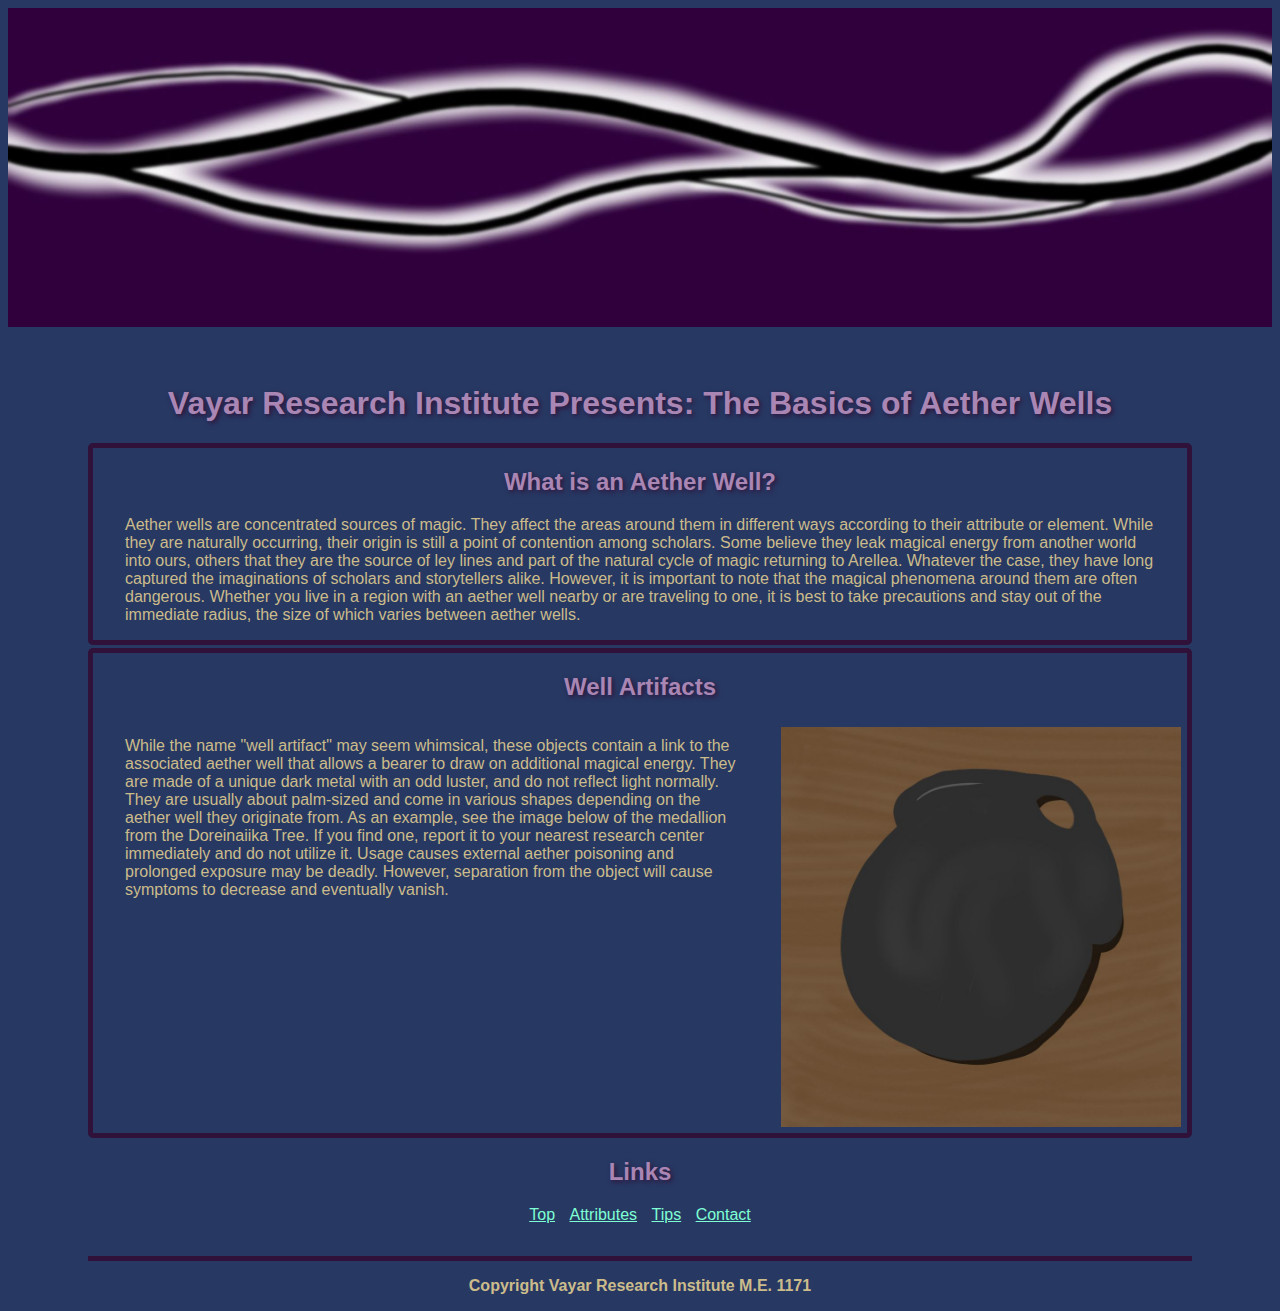
<file: index.html>
<!--Instructions:
    Create a website using only HTML. The website can be anything you like (within school guidelines) if it meets the following criteria:

    Create a homepage named index.html
    At least 3 pages with links to navigate between all pages present on each page.
    2 different size headers, a list, 3 images, a table, and a form.
-->

<!--Used shortcut to input the boilerplate text, then copied and pasted it on other pages before beginning the coding process-->
<!DOCTYPE html>
<html lang="en">
<head>
    <meta charset="UTF-8">
    <meta name="viewport" content="width=device-width, initial-scale=1.0">
    <title>Home</title>
    <link rel="stylesheet" href="styles.css">
</head>
<body>
    <!--I wanted to have an image at the top of the screen as a banner topping the website, so I set the width to 100%.-->
    <img id="banner" src="Images/Aether.jpg" alt="Artist's rendition of aether streams, black lines with white edges">
    <main>
            <!--Below the banner, I have added a heading and a horizontal line as a main title of the website-->
    <h1>Vayar Research Institute Presents: The Basics of Aether Wells</h1>
    <hr />
    <!--To remain organized, I grouped the information into sections, each with its own header.-->
    <!--This first section is a brief paragraph to introduce users to the concept. To make it more legible to someone
    looking over the code, I have moved some of it to different lines as I have with my comments without putting line
    breaks in the code itself. This allows for the paragraph to remain cohesive in the live version without requiring
    side scrolling when looking at the code.-->
    <section>
        <h2>What is an Aether Well?</h2>
        <p>Aether wells are concentrated sources of magic. They affect the areas around them in different ways according 
            to their attribute or element. While they are naturally occurring, their origin is still a point of 
            contention among scholars. Some believe they leak magical energy from another world into ours, others that 
            they are the source of ley lines and part of the natural cycle of magic returning to Arellea. Whatever the 
            case, they have long captured the imaginations of scholars and storytellers alike. However, it is important 
            to note that the magical phenomena around them are often dangerous. Whether you live in a region with an 
            aether well nearby or are traveling to one, it is best to take precautions and stay out of the immediate 
            radius, the size of which varies between aether wells.</p>
    </section>
    <hr />
    <!--For this section, I added an image after the paragraph, this time limiting its width to 400 pixels which caused its
    height to proportionally correct.-->
    <section>
        <h2>Well Artifacts</h2>
        <div class="side-by-side">
            <p>While the name "well artifact" may seem whimsical, these objects contain a link to the associated aether well
                that allows a bearer to draw on additional magical energy. They are made of a unique dark metal with an odd 
                luster, and do not reflect light normally. They are usually about palm-sized and come in various shapes 
                depending on the aether well they originate from. As an example, see the image below of the medallion from 
                the Doreinaiika Tree. If you find one, report it to your nearest research center immediately and do not utilize 
                it. Usage causes external aether poisoning and prolonged exposure may be deadly. However, separation from the 
                object will cause symptoms to decrease and eventually vanish.</p>
            <img src="Images/Well Artifact.jpg" alt="Artist's rendition of a round fruit shaped medallion made of a dark metal.">
        </div>
    </section>
    <hr />
    <!--For the "Links" section, I renamed the index link "Top" as it would bring the user to the top of the page. I copied
    and pasted the section into the other two pages, renaming the links accordingly. I also added line breaks so that it
    would look cleaner.-->
    <!--Besides changing the tag to nav, I removed the line breaks so I could space them out on one line with CSS.-->
    <nav>
        <h2>Links</h2>
        <a href="index.html">Top</a>
        <a href="Attributes.html">Attributes</a>
        <a href="Tips.html">Tips</a>
        <a href="Contact.html">Contact</a>
    </nav>
    <hr />
    <!--While a copyright footer is helpful for a real web page, I admit to adding this one because I thought it was funny.-->
    <footer>
        <p class="bolded">Copyright Vayar Research Institute M.E. 1171</p>
    </footer>
    </main>
</body>
</html>
</file>
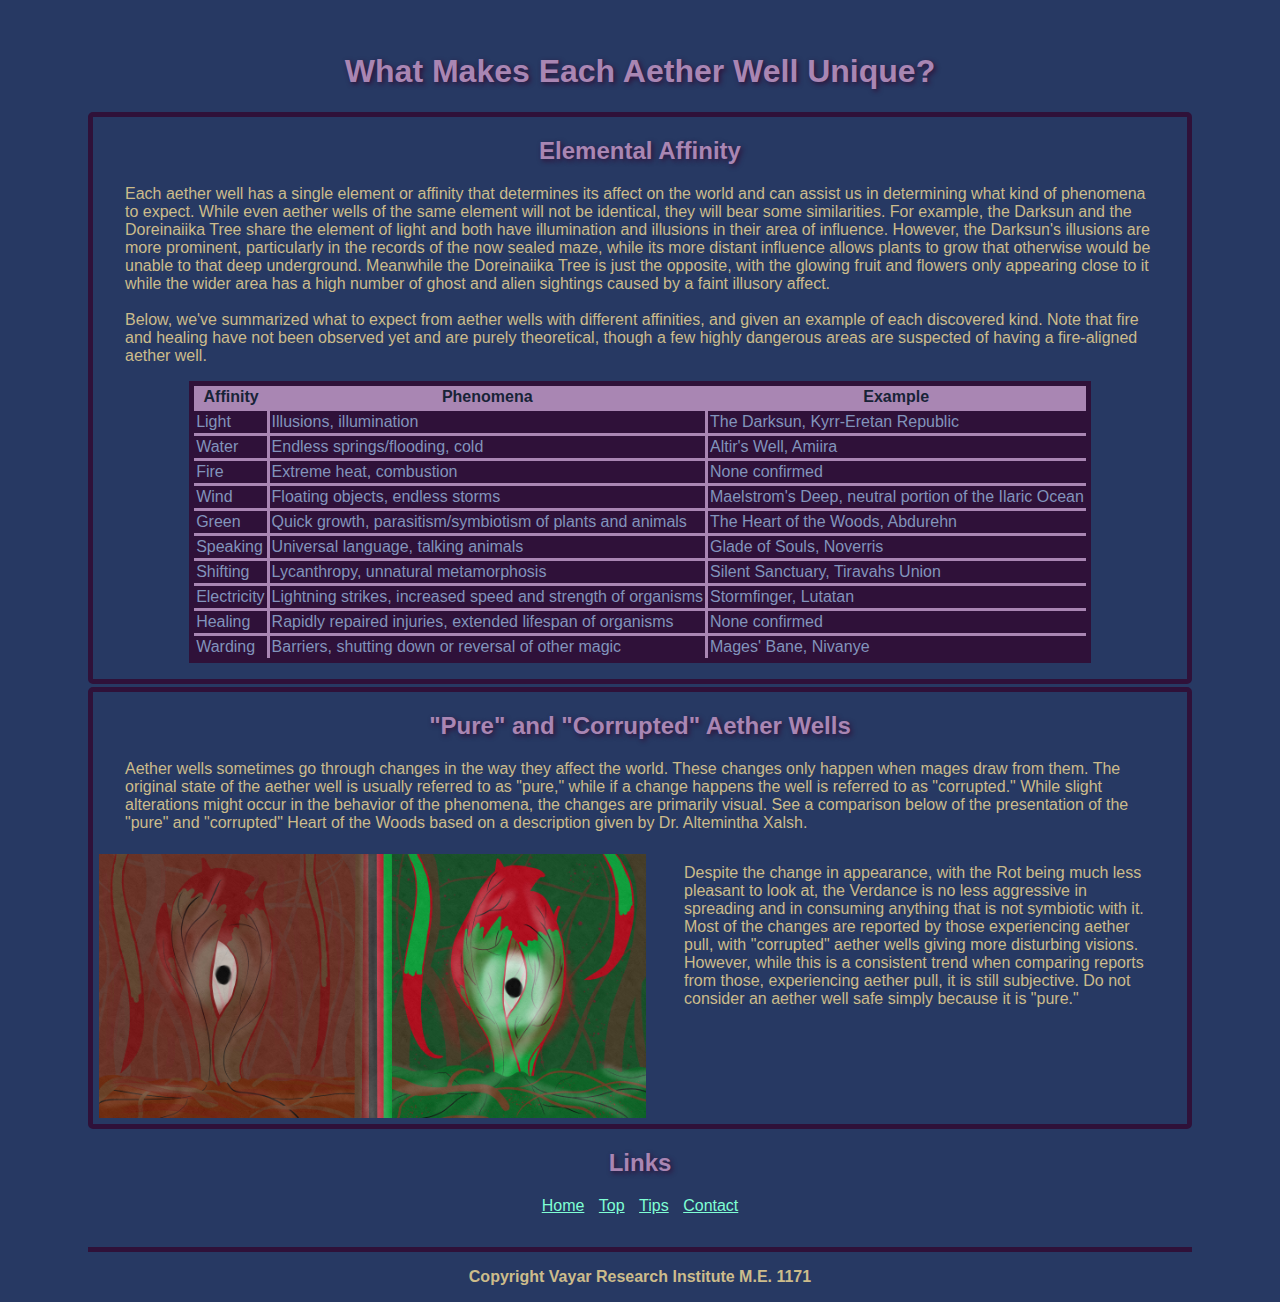
<file: Attributes.html>
<!DOCTYPE html>
<html lang="en">
<head>
    <meta charset="UTF-8">
    <meta name="viewport" content="width=device-width, initial-scale=1.0">
    <title>Attributes</title>
    <link rel="stylesheet" href="styles.css">
</head>
<body>
    <main>
            <!--For this page, I placed a title header before any sections begin.-->
    <h1>What Makes Each Aether Well Unique?</h1>
    <!--I placed the table in the same section as the corresponding header and paragraph to keep it organized.-->
    <section>
        <h2>Elemental Affinity</h2>
        <p>Each aether well has a single element or affinity that determines its affect on the world and can assist us
            in determining what kind of phenomena to expect. While even aether wells of the same element will not be 
            identical, they will bear some similarities. For example, the Darksun and the Doreinaiika Tree share the 
            element of light and both have illumination and illusions in their area of influence. However, the Darksun's 
            illusions are more prominent, particularly in the records of the now sealed maze, while its more distant 
            influence allows plants to grow that otherwise would be unable to that deep underground. Meanwhile the 
            Doreinaiika Tree is just the opposite, with the glowing fruit and flowers only appearing close to it while 
            the wider area has a high number of ghost and alien sightings caused by a faint illusory affect. <br><br>Below, we've 
            summarized what to expect from aether wells with different affinities, and given an example of each discovered 
            kind. Note that fire and healing have not been observed yet and are purely theoretical, though a few highly 
            dangerous areas are suspected of having a fire-aligned aether well.</p>
        <!--When making the table, I wanted it to look like a table, so I set the border to 1 to delineate between the
        rows and columns.-->
        <!--When starting the CSS stylesheet, I removed the inline styling here.-->
        <table>
            <thead>
                <tr>
                    <th>Affinity</th>
                    <th>Phenomena</th>
                    <th>Example</th>
                </tr>
            </thead>
            <tbody>
                <tr>
                    <td>Light</td>
                    <td>Illusions, illumination</td>
                    <td>The Darksun, Kyrr-Eretan Republic</td>
                </tr>
                <tr>
                    <td>Water</td>
                    <td>Endless springs/flooding, cold</td>
                    <td>Altir's Well, Amiira</td>
                </tr>
                <tr>
                    <td>Fire</td>
                    <td>Extreme heat, combustion</td>
                    <td>None confirmed</td>
                </tr>
                <tr>
                    <td>Wind</td>
                    <td>Floating objects, endless storms</td>
                    <td>Maelstrom's Deep, neutral portion of the Ilaric Ocean</td>
                </tr>
                <tr>
                    <td>Green</td>
                    <td>Quick growth, parasitism/symbiotism of plants and animals</td>
                    <td>The Heart of the Woods, Abdurehn</td>
                </tr>
                <tr>
                    <td>Speaking</td>
                    <td>Universal language, talking animals</td>
                    <td>Glade of Souls, Noverris</td>
                </tr>
                <tr>
                    <td>Shifting</td>
                    <td>Lycanthropy, unnatural metamorphosis</td>
                    <td>Silent Sanctuary, Tiravahs Union</td>
                </tr>
                <tr>
                    <td>Electricity</td>
                    <td>Lightning strikes, increased speed and strength of organisms</td>
                    <td>Stormfinger, Lutatan</td>
                </tr>
                <tr>
                    <td>Healing</td>
                    <td>Rapidly repaired injuries, extended lifespan of organisms</td>
                    <td>None confirmed</td>
                </tr>
                <tr>
                    <td>Warding</td>
                    <td>Barriers, shutting down or reversal of other magic</td>
                    <td>Mages' Bane, Nivanye</td>
                </tr>
            </tbody>
        </table>
    </section>
    <!--Without a line break, the horizontal line felt too close to the bottom of the table.-->
    <!--Removed the line break after styling in CSS made it unneccessary.-->
    <hr />
    <section>
        <h2>"Pure" and "Corrupted" Aether Wells</h2>
        <p>Aether wells sometimes go through changes in the way they affect the world. These changes only happen when 
            mages draw from them. The original state of the aether well is usually referred to as "pure," while if a
            change happens the well is referred to as "corrupted." While slight alterations might occur in the behavior 
            of the phenomena, the changes are primarily visual. See a comparison below of the presentation of the "pure"
            and "corrupted" Heart of the Woods based on a description given by Dr. Altemintha Xalsh.</p>
        <!--I wanted the image to be closer to where it was referred to, so I placed it in the middle of the section in
        between two paragraphs.-->
        <!--I experimented with putting the image and the second paragraph in a div to allow for flex display.-->
        <div class="side-by-side">
            <img id="heart-of-the-woods" src="Images/Heart of the Woods.jpg" alt="An artist's depiction of the Heart of the Woods, with
            the image on the left in its rotting, brown state and the image on the right in its verdant, green state.">
            <p>Despite the change in appearance, with the Rot being much less pleasant to look at, the Verdance is no less 
                aggressive in spreading and in consuming anything that is not symbiotic with it. Most of the changes are 
                reported by those experiencing aether pull, with "corrupted" aether wells giving more disturbing visions. 
                However, while this is a consistent trend when comparing reports from those, experiencing aether pull, it is
                still subjective. Do not consider an aether well safe simply because it is "pure."</p>
        </div>
    </section>
    <hr />
    <nav>
        <h2>Links</h2>
        <a href="index.html">Home</a>
        <a href="Attributes.html">Top</a>
        <a href="Tips.html">Tips</a>
        <a href="Contact.html">Contact</a>
    </nav>
    <hr />
    <!--I copied and pasted the footer as well as the links from the home page.-->
    <footer>
        <p class="bolded">Copyright Vayar Research Institute M.E. 1171</p>
    </footer>
    </main>
</body>
</html>
</file>
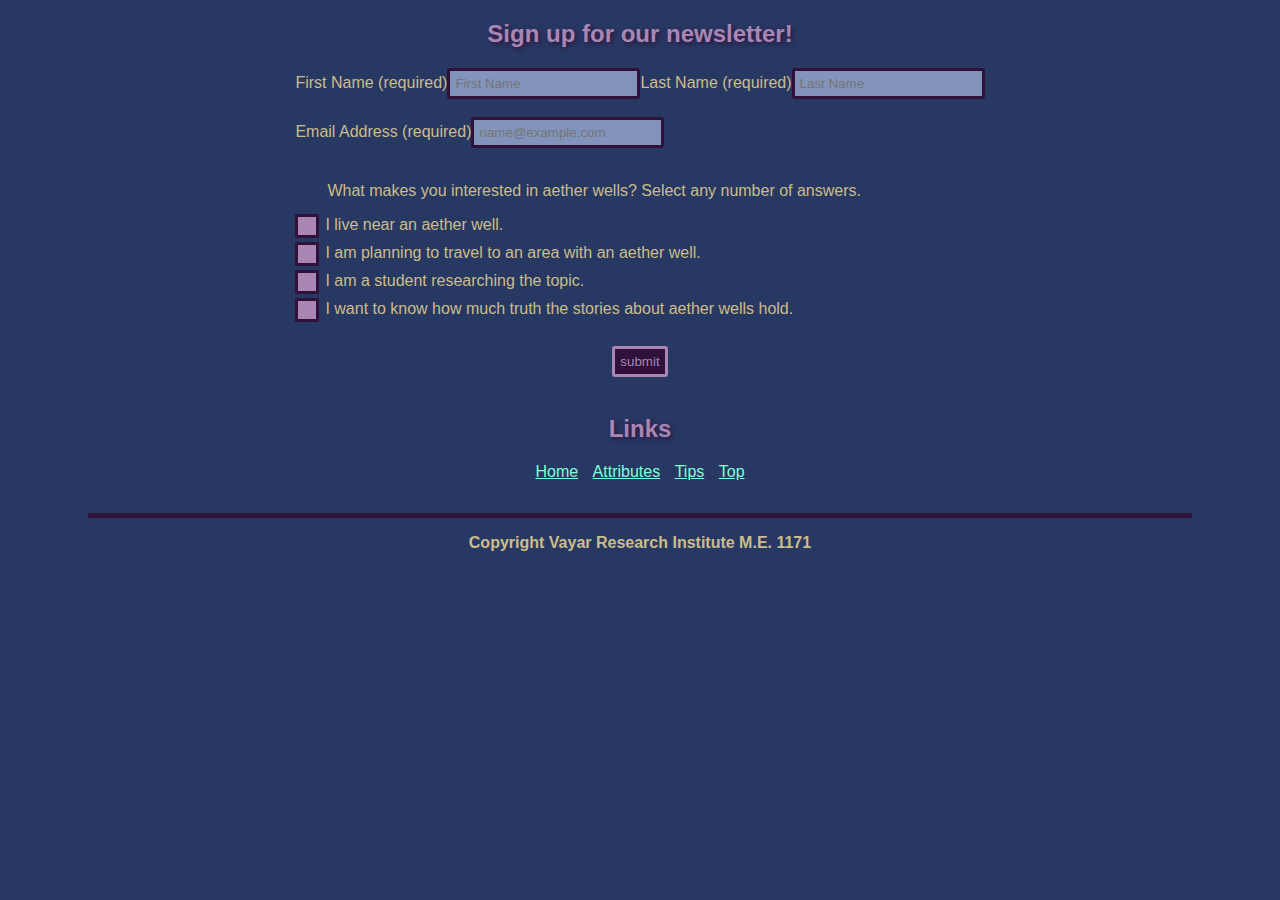
<file: Contact.html>
<!DOCTYPE html>
<html lang="en">
<head>
    <meta charset="UTF-8">
    <meta name="viewport" content="width=device-width, initial-scale=1.0">
    <title>Contact</title>
    <link rel="stylesheet" href="styles.css">
</head>
<body>
    <main>
            <!--Used a Heading to indicate to users what the following form is for-->
    <h2>Sign up for our newsletter!</h2>
    <!--Used a Form tag here with multiple input types that would allow a user to enter the required text and
        optionally select answers to a final question. I consulted MDN to see how labels and required fields work.-->
    <form>
        <!--The first two inputs are for the first and last name of the user.
        I also added labels to all inputs for accessibility purposes.-->
        <label for="firstName">First Name (required)</label>
        <input type="text" required name="firstName" placeholder="First Name">
        <label for="lastName">Last Name (required)</label>
        <input type="text" required name="lastName" placeholder="Last Name"> <br><br>
        <!--After two line breaks for cleaner reading, I added an input and label for an email address.-->
        <label for="email">Email Address (required)</label>
        <input type="email" required name="email" placeholder="name@example.com"> <br><br>
        <!--Two line breaks again, followed by an optional question that can have multiple answers, with a line break
        between each to make it look neater.-->
        <!--Altering to make my own checkboxes following W3Schools' instructions.-->
        <p>What makes you interested in aether wells? Select any number of answers.</p>
        <label class="container">I live near an aether well.
            <input type="checkbox">
            <span class="checkmark"></span>
        </label>
        <label class="container">I am planning to travel to an area with an aether well.
            <input type="checkbox">
            <span class="checkmark"></span>
        </label>
        <label class="container">I am a student researching the topic.
            <input type="checkbox">
            <span class="checkmark"></span>
        </label>
        <label class="container">I want to know how much truth the stories about aether wells hold.
            <input type="checkbox">
            <span class="checkmark"></span>
        </label>
        <br>
        <input type="submit" name="submit" value="submit">
    </form>
    <!--I added a line break and a horizontal line after the form in order to separate it visually from the links.-->
    <br>
    <hr />
    <nav>
        <h2>Links</h2>
        <a href="index.html">Home</a>
        <a href="Attributes.html">Attributes</a>
        <a href="Tips.html">Tips</a>
        <a href="Contact.html">Top</a>
    </nav>
    <hr />
    <!--I copied and pasted the footer as well as the links from the home page.-->
    <footer>
        <p class="bolded">Copyright Vayar Research Institute M.E. 1171</p>
    </footer>
    </main>
</body>
</html>
</file>
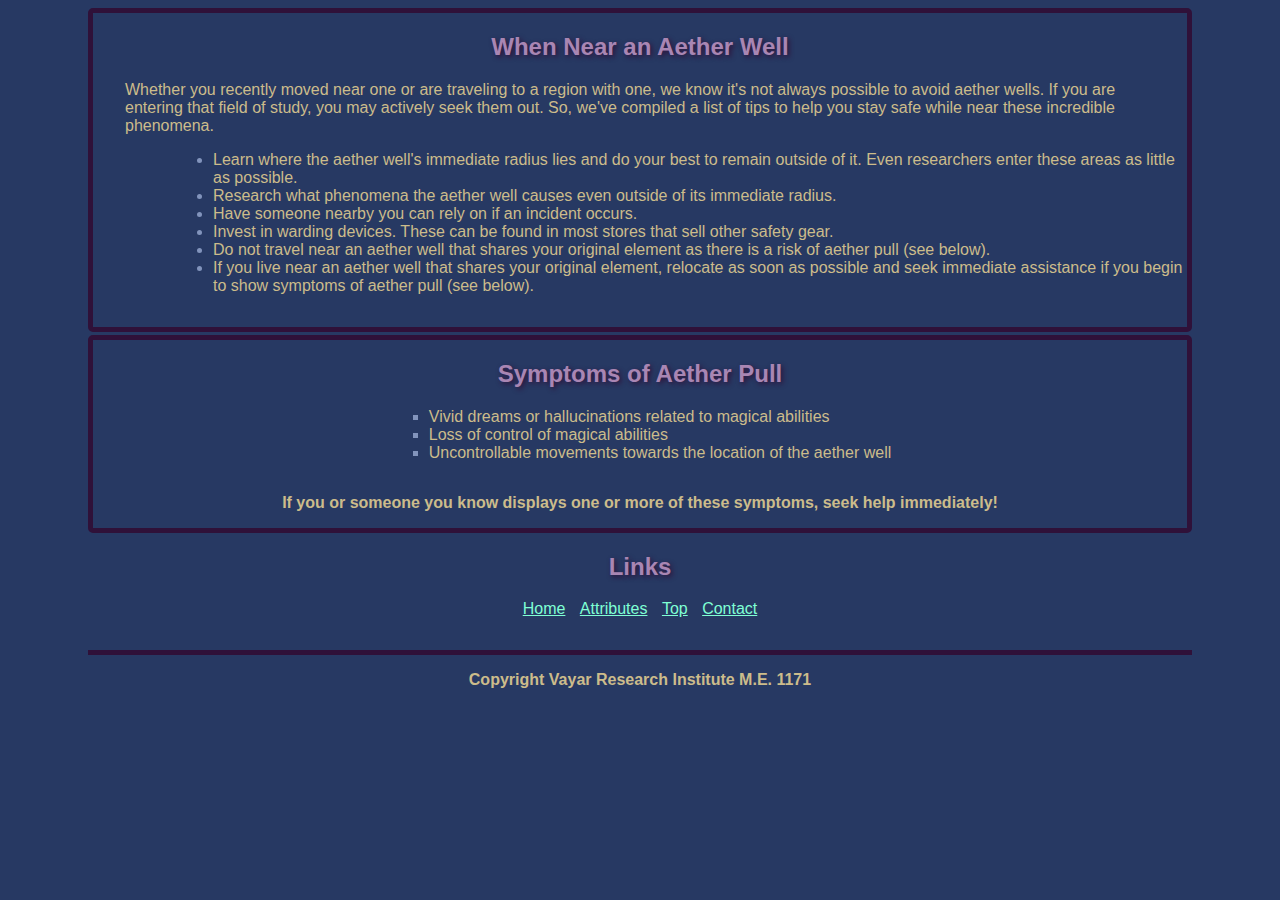
<file: Tips.html>
<!DOCTYPE html>
<html lang="en">
<head>
    <meta charset="UTF-8">
    <meta name="viewport" content="width=device-width, initial-scale=1.0">
    <title>Tips</title>
    <link rel="stylesheet" href="styles.css">
</head>
<body>
    <main>
            <!--I used sections and horizontal lines to separate the content and prevent a wall of text.-->
    <section>
        <!--Before starting the list, I introduced it with both a header and a paragraph.-->
        <h2>When Near an Aether Well</h2>
        <p>Whether you recently moved near one or are traveling to a region with one, we know it's not always possible to avoid
            aether wells. If you are entering that field of study, you may actively seek them out. So, we've compiled a list
            of tips to help you stay safe while near these incredible phenomena.
        </p>
        <!--Since the order of items does not matter, I chose to use an unordered list.-->
        <ul>
            <li>Learn where the aether well's immediate radius lies and do your best to remain outside of it. Even researchers
                enter these areas as little as possible.
            </li>
            <li>Research what phenomena the aether well causes even outside of its immediate radius.</li>
            <li>Have someone nearby you can rely on if an incident occurs.</li>
            <li>Invest in warding devices. These can be found in most stores that sell other safety gear.</li>
            <li>Do not travel near an aether well that shares your original element as there is a risk of aether
                pull (see below).</li>
            <li>If you live near an aether well that shares your original element, relocate as soon as possible and seek
                immediate assistance if you begin to show symptoms of aether pull (see below).
            </li>
        </ul>
    </section>
    <hr />
    <section>
        <!--The second list, also unordered, only required a heading to introduce it.-->
        <h2>Symptoms of Aether Pull</h2>
        <ul id="symptoms">
            <li>Vivid dreams or hallucinations related to magical abilities</li>
            <li>Loss of control of magical abilities</li>
            <li>Uncontrollable movements towards the location of the aether well</li>
        </ul>
        <!--I chose to use bolded text here for emphasis on an important message, and placed it below the list so that
        visitors to the site would look through the related list first.-->
        <!--In preparation for adding CSS styling, I removed the bolding in the HTML.-->
        <p class="bolded">If you or someone you know displays one or more of these symptoms, seek help immediately!</p>
    </section>
    <hr />
    <nav>
        <h2>Links</h2>
        <a href="index.html">Home</a>
        <a href="Attributes.html">Attributes</a>
        <a href="Tips.html">Top</a>
        <a href="Contact.html">Contact</a>
    </nav>
    <hr />
    <!--I copied and pasted the footer as well as the links from the home page.-->
    <footer>
        <p class="bolded">Copyright Vayar Research Institute M.E. 1171</p>
    </footer>
    </main>
</body>
</html>
</file>
<file: styles.css>
/* Instructions: Style the website you made last week using CSS with the following requirements:

    Use only external CSS file (no internal or inline styling)
    Every element must be styled.
    Create style rules using class, id, and element selectors.

Before beginning the styling process, I adjusted some of the tags in the HTML.
Specifically, I added a main element to each page, removed inline styling, and made the sections with links nav instead.
I also added class and id tags to certain paragraph elements and all images to make it easier to select them individually. */

/*I selected everything to change the font family to one that I found easier to read.*/
* {
    font-family: Verdana, Geneva, Tahoma, sans-serif;
}

/*I set a darker background color on the body section as it's what I prefer.*/
body {
    background-color: rgb(39, 57, 99);
}

/*I didn't want to go through and delete all the horizontal lines in the HTML files, but they didn't look right on the
styled page so I set their display to none.*/
hr {
    display: none;
}

/*For the top image, I gave it the id "banner" and set its width to 100% so it would grow and shrink with the size
of the browser window.*/
#banner {
    width: 100%;
}

/*To keep the important part of the webpage closer to the center, I set a left and right margin for the main part.*/
main {
    margin-left: 5em;
    margin-right: 5em;
}

/*I centered h1, giving it a lighter text color with a dark shadow. I also gave it some top padding to push the heading
on the home page further away from the banner image.*/
h1 {
    text-align: center;
    color: #a986b3;
    text-shadow: rgb(47, 17, 57) 2px 2px 5px;
    padding-top: 1em;
}

/*I outlined the sections with a dark border and gave them top and bottom margins to separate them from each other.*/
section {
    border: solid rgb(47, 17, 57) 5px;
    border-radius: 5px;
    margin-top: 3px;
    margin-bottom: 3px;
}

/*For h2, I copied the center alignment and text color and shadow from h1, but these headings didn't need padding.*/
h2 {
    text-align: center;
    color: #a986b3;
    text-shadow: rgb(47, 17, 57) 2px 2px 5px;
}

/*I left-aligned the paragraph texts for readability, and gave them margins to push them away from the colored border
of the sections. I gave the text a lighter color that contrasts with the background.*/
p {
    text-align: left;
    margin-left: 2em;
    margin-right: 2em;
    color: rgb(204, 188, 139);
}

/*I placed the images and paragraphs I wanted next to each other into divs that I gave a class titled "side-by-side" and
set the display to flex, which placed them in the same line.*/
.side-by-side {
    display:flex
}

/*For the images in these divs, I wanted to ensure they did not exceed half the screen. I also set a max height, as the
smaller image did not look right taking up half of the space available. I gave these images padding to push them away
from the colored border, and set the margin to auto so that if they were in their own line they would move to the center
of the page instead of staying on the side.*/
div>img {
    max-width: 50%;
    max-height: 400px;
    padding: 6px;
    margin: auto;
}

/*I put the paragraphs I wanted bolded in a class and changed the font weight and text alignment to bold them and place
them in the center of the page.*/
.bolded {
    font-weight: bold;
    text-align: center;
}

/*I gave the nav section a bottom margin to push it away from the footer and centered the text.*/
nav {
    margin-bottom: 2em;
    text-align: center;
}

/*I changed the color of the links to a brighter color and gave them padding to separate them.*/
a {
    color: aquamarine;
    padding: 5px;
}

/*I brightened the color for visited links as well as the default purple was too dark to see clearly on the dark background.*/
:visited {
    color: mediumorchid;
}

/*To visually separate the footer from the rest of the page, I gave it a top border.*/
footer {
    border-top: solid rgb(47, 17, 57) 5px;
}

/*I set the table margin to auto to center it, and added an additional bottom margin so it didn't sit directly on the
section border. I gave it a lighter background color with a darker border that I collapsed.*/
table {
    margin: auto;
    margin-bottom: 1em;
    background-color: #a986b3;
    border-style: solid;
    border-collapse: collapse;
    border-width: 5px;
    border-color: rgb(47, 17, 57);
    border-radius: 3px;
}

/*I gave the table head text a dark blue color better match the blue background of the webpage while still standing out
against the table background.*/
thead {
    color: rgb(24, 35, 55);
}

/*I added padding inside the table head cells to separate the text from the border.*/
table th {
    padding: 2px;
}

/*I gave the table body a darker background color with a lighter text color to distinguish it from the table header.*/
tbody {
    background-color: rgb(47, 17, 57);
    color: rgb(130, 148, 188);
}

/*To give the table internal borders, I gave the cells borders. I also added padding for readability.*/
table td {
    padding: 2px;
    border-style: solid;
    border-color: #a986b3;
}

/*I used a left margin to push the list further from the left side of the screen without fully centering it. As the
bottom bullet point was too close to the border, I added padding. I also had to change the color, selecting the same
color as I did for the paragraph text.*/
ul {
    margin-left: 5em;
    padding-bottom: 1em;
    color: rgb(204, 188, 139);
}

/*To make the bullet points themselves more distinctive, I applied a different light color to them.*/
li::marker {
    color: rgb(130, 148, 188);
}

/*I wanted the list with shorter items centered below the heading, so I gave it a separate id and set the display to
table so that I could use margin: auto to center it. I also changed the bullet points to squares.*/
#symptoms {
    display: table;
    margin: auto;
    list-style-type: square;
}

/*To push the form itself into the center of the page while leaving the elements left-aligned, I set the display type
to table and the margin to auto. I gave it the same lighter text color that I've used throughout the website.*/
form {
    display: table;
    margin: auto;
    color: rgb(204, 188, 139);
}

/*For the input boxes, I wanted the background color to be light blue, and gave them a dark purple border that matches
other elements. I gave them padding to make the text area more distinct.*/
input {
    background-color: rgb(130, 148, 188);
    color: rgb(24, 35, 55);
    padding: 5px;
    border: rgb(47, 17, 57) solid;
    border-radius: 3px;
}

/*For the following section, I began by following W3Schools' tutorial to alter the HTML and make it possible to create my
own checkmarks, then copying and pasting the CSS rather than risking mistyping sections. I then altered elements to fit
the sizing, positioning, and coloring needs that I had. Most notably, I wanted solid borders when unchecked, I wanted
the text size to fit the rest of my website, and I had to shrink the checkboxes and adjust their positioning to match
the smaller text.
Location of the tutorial is https://www.w3schools.com/howto/tryit.asp?filename=tryhow_css_custom_checkbox and it was
helpful, though I had to look up user-select and transform sections as it was demonstrating the functional code
rather than explaining the meaning. I then removed the user-select: none lines as they didn't seem necessary for this
particular list, though the text can still be clicked to mark the checkbox.*/

/* The container */
.container {
    display: block;
    position: relative;
    padding-left: 30px;
    margin-bottom: 10px;
    cursor: pointer;
  }
  
  /* Hide the browser's default checkbox */
  .container input {
    position: absolute;
    opacity: 0;
    cursor: pointer;
    height: 0;
    width: 0;
  }
  
  /* Create a custom checkbox */
  .checkmark {
    position: absolute;
    top: -2px;
    left: 0;
    height: 18px;
    width: 18px;
    background-color: #a986b3;
    border: rgb(47, 17, 57) solid 3px;
  }
  
  .container input:checked ~ .checkmark {
    background-color: rgb(47, 17, 57);
  }
  
  .checkmark:after {
    content: "";
    position: absolute;
    display: none;
  }
  
  .container input:checked ~ .checkmark:after {
    display: block;
  }
  
  .container .checkmark:after {
    left: 6px;
    top: 2px;
    width: 5px;
    height: 10px;
    border: solid rgb(204, 188, 139);
    border-width: 0 3px 3px 0;
    -webkit-transform: rotate(45deg);
    -ms-transform: rotate(45deg);
    transform: rotate(45deg);
  }

/*I wanted the submit button centered, and a different color from the other input types, so I selected it and applied
my desired colors. To center it I set the display to block and the margin to auto. After working on the checkmarks,
I decided to change the cursor to a pointer here as I didn't realize before that I could do that.*/
input[type=submit] {
    background-color: rgb(47, 17, 57);
    color: #a986b3;
    padding: 5px;
    border: #a986b3 solid;
    border-radius: 3px;
    cursor: pointer;
    display: block;
    margin: auto;
}

/*As the text and images in the side-by-side sections would squash irregularly on narrower screens, I used a
media query to make it wrap.*/
@media only screen and (max-width: 1100px) {
    .side-by-side {
      display: flex;
      flex-wrap: wrap;
      justify-content: start;
    }
}
</file>
